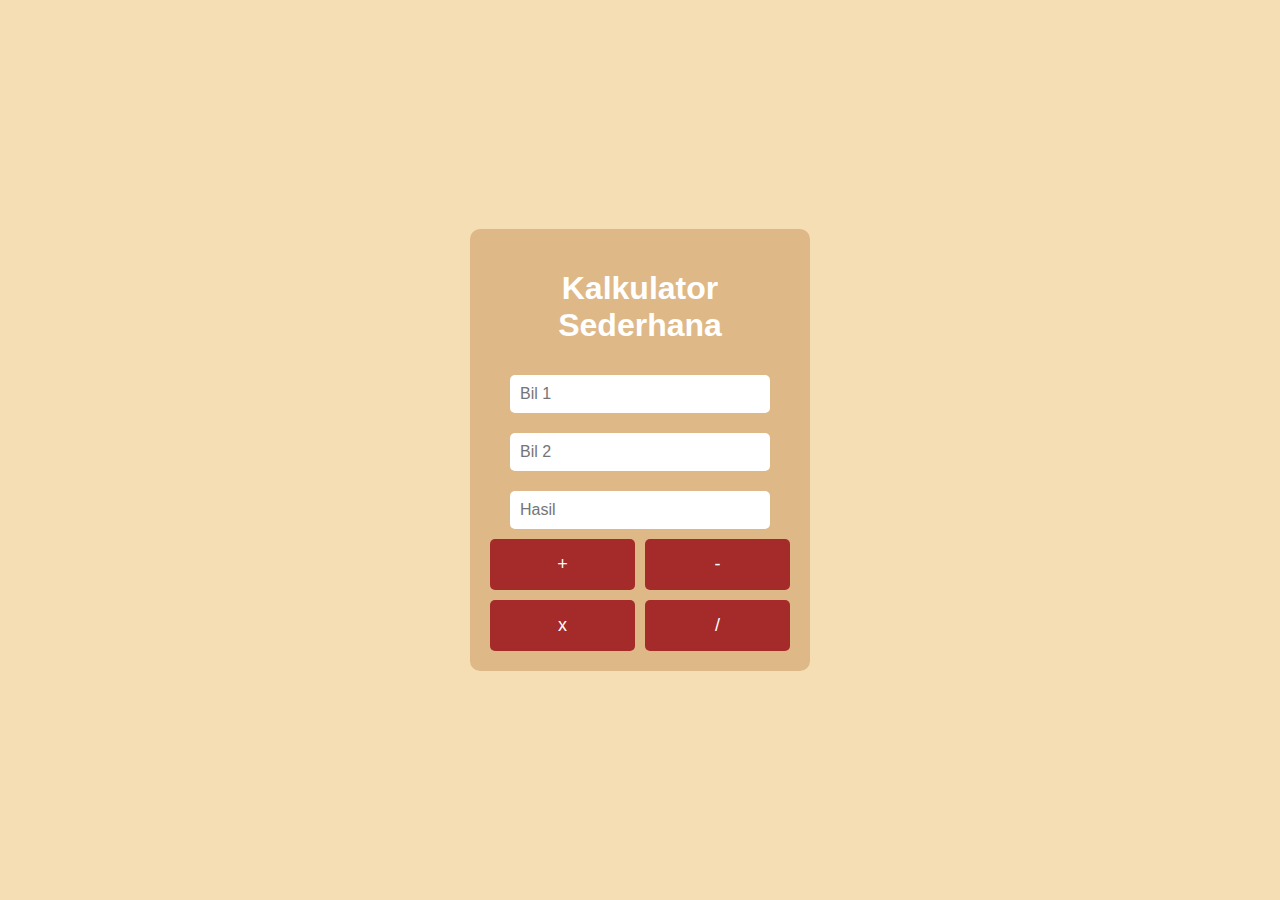
<file: Tugas 3/Kalkulator.html>
<!DOCTYPE html>
<html lang="en">
<head>
    <meta charset="UTF-8">
    <meta name="viewport" content="width=device-width, initial-scale=1.0">
    <title>Kalkulator Sederhana</title>
    <link rel="stylesheet" href="style1.css">
</head>
<body>
    <div class="calculator">
        <h1>Kalkulator Sederhana</h1>
        <input type="number" id="num1" placeholder="Bil 1">
        <input type="number" id="num2" placeholder="Bil 2">
        <input type="text" id="result" placeholder="Hasil" readonly>
        <div class="buttons">
            <button onclick="calculate('+')">+</button>
            <button onclick="calculate('-')">-</button>
            <button onclick="calculate('*')">x</button>
            <button onclick="calculate('/')">/</button>
        </div>
    </div>
    <script src="script1.js"></script>
</body>
</html>
</file>
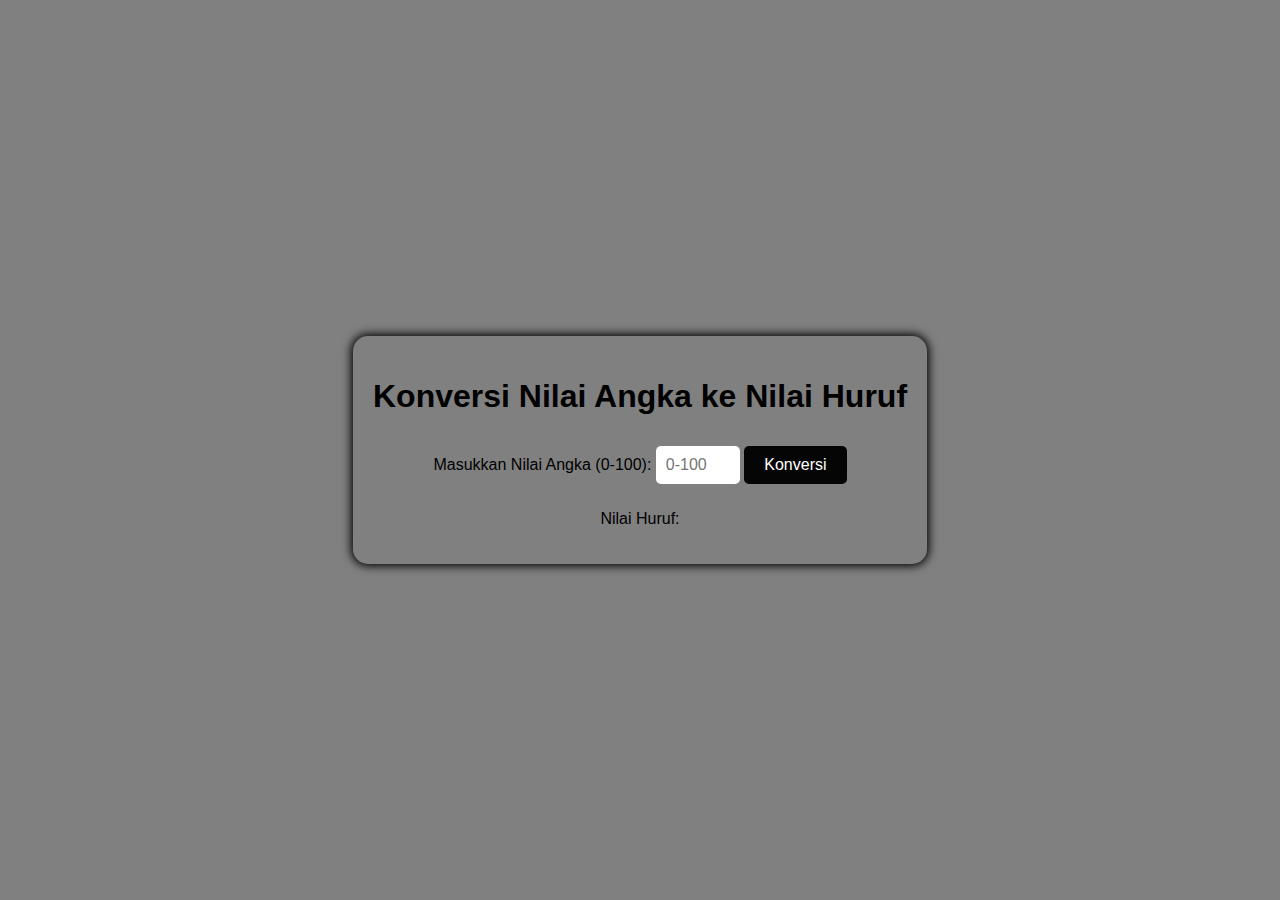
<file: Tugas 3/KonversiNilai.html>
<!DOCTYPE html>
<html lang="en">
<head>
    <meta charset="UTF-8">
    <meta name="viewport" content="width=device-width, initial-scale=1.0">
    <title>Konversi Nilai Angka Ke Huruf Mutu</title>
    <link rel="stylesheet" href="style2.css">
</head>
<body>
    <div class="container">
        <h1>Konversi Nilai Angka ke Nilai Huruf</h1>
        <div class="converter">
            <label for="nilai">Masukkan Nilai Angka (0-100):</label>
            <input type="number" id="nilai" min="0" max="100" placeholder="0-100">
            <button onclick="convert()">Konversi</button>
            <p>Nilai Huruf: <span id="hasil"></span></p>
        </div>
    </div>
    <script src="script2.js"></script>
</body>
</html>
</file>
<file: Tugas 3/style1.css>
body {
    background-color: wheat;
    font-family: Arial, sans-serif;
    display: flex;
    justify-content: center;
    align-items: center;
    height: 100vh;
    margin: 0;
    font-family: 'Lucida Sans', 'Lucida Sans Regular', 'Lucida Grande', 'Lucida Sans Unicode', Geneva, Verdana, sans-serif;
}

.calculator {
    background-color: burlywood;
    padding: 20px;
    border-radius: 10px;
    text-align: center;
    color: white;
    width: 300px;
}

.calculator input {
    width: 80%;
    padding: 10px;
    margin: 10px 0;
    border: none;
    border-radius: 5px;
    font-size: 16px;
}

.buttons {
    display: grid;
    grid-template-columns: repeat(2, 1fr);
    gap: 10px;
}

button {
    padding: 15px;
    font-size: 18px;
    background-color: brown;
    color: white;
    border: none;
    border-radius: 5px;
    cursor: pointer;
}

button:hover {
    background-color: black;
}
</file>
<file: Tugas 3/style2.css>
body {
    background-color: gray;
    font-family: 'Gill Sans', 'Gill Sans MT', Calibri, 'Trebuchet MS', sans-serif;
    display: flex;
    justify-content: center;
    align-items: center;
    height: 100vh;
    margin: 0;
    text-align: center;
}   

.container {
    background-color: grey;
    padding: 20px;
    border-radius: 15px;
    box-shadow: 0px 0px 10px 2px #000;
}

.converter {
    margin-top: 20px;
}

input {
    padding: 10px;
    margin: 10px 0;
    border: none;
    border-radius: 5px;
    font-size: 16px;
}

button {
    padding: 10px 20px;
    font-size: 16px;
    background-color: rgb(5, 5, 5);
    color: white;
    border: none;
    border-radius: 5px;
    cursor: pointer;
}

button:hover {
    background-color: #8f8993;
}
</file>
